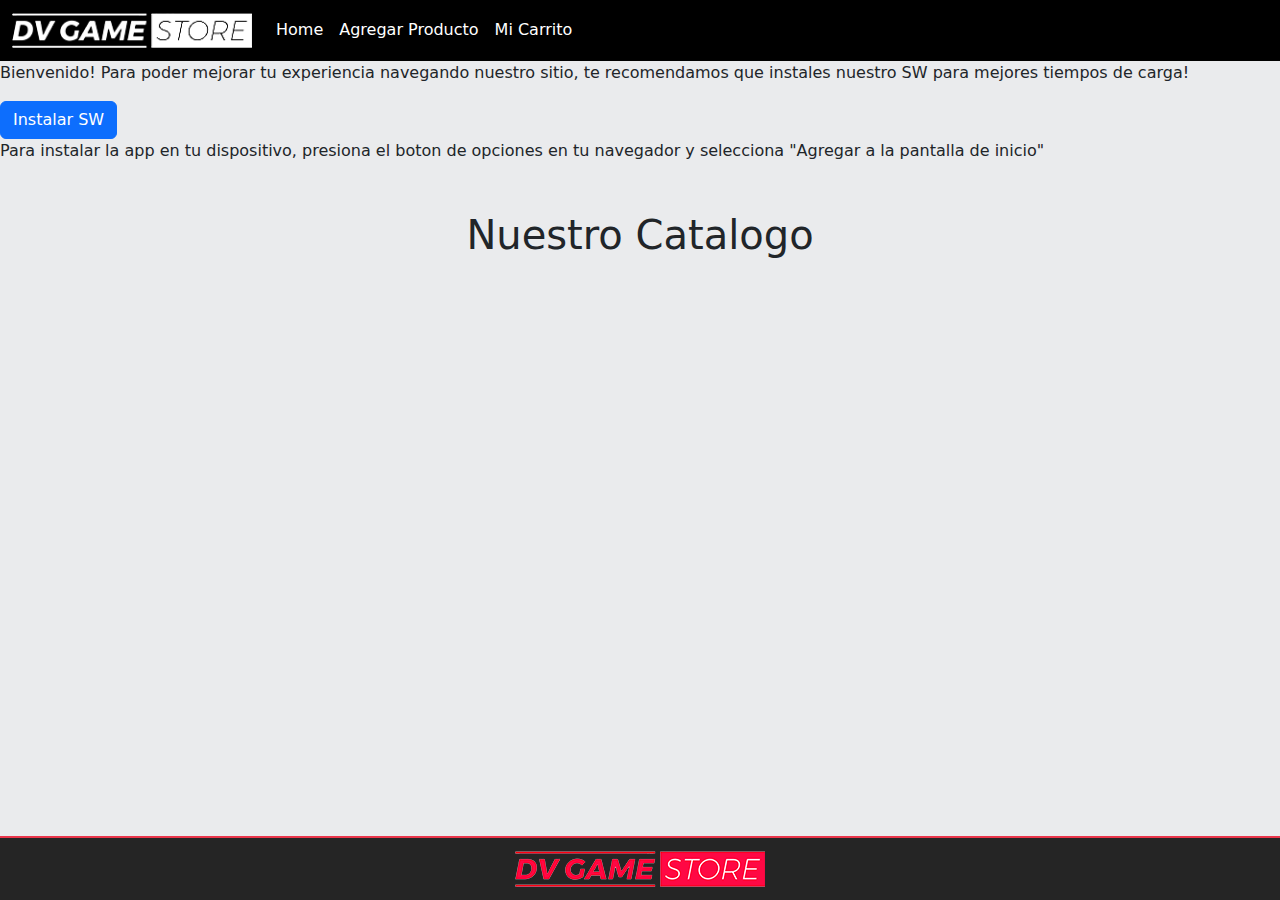
<file: index.html>
<html lang="en">
<head>
    <meta charset="UTF-8">
    <meta http-equiv="X-UA-Compatible" content="IE=edge">
    <meta name="viewport" content="width=device-width, initial-scale=1.0">
    <title>DV - Game Store</title>
    <link rel="stylesheet" href="css/bootstrap/bootstrap.css">
    <link rel="stylesheet" href="css/styles.css">
    <link rel="apple-touch-icon" sizes="180x180" href="apple-touch-icon.png">
    <link rel="icon" type="image/png" sizes="32x32" href="favicon-32x32.png">
    <link rel="icon" type="image/png" sizes="16x16" href="favicon-16x16.png">
    <link rel="manifest" href="manifest.json">
</head>
<body>

<nav class="navbar navbar-expand-lg">
  <div class="container-fluid">
    <a href="index.html"><img id="nav-logo" class="navbar-brand" src="img/logo.png" alt="DV Game Store Logo"></a>
    <button class="navbar-toggler" type="button" data-bs-toggle="collapse" data-bs-target="#navbarNavAltMarkup" aria-controls="navbarNavAltMarkup" aria-expanded="false" aria-label="Toggle navigation">
      <span class="navbar-toggler-icon"></span>
    </button>
    <div class="collapse navbar-collapse" id="navbarNavAltMarkup">
      <ul class="navbar-nav">
        <li><a class="nav-link" href="index.html">Home</a></li>
        <li><a class="nav-link" href="views/add_product_form.html">Agregar Producto</a></li>
        <li><a class="nav-link" onclick="CartOverlay()">Mi Carrito</a></li>
      </ul>
    </div>
  </div>
</nav>
  <div class="reminder">
    <p>Bienvenido! Para poder mejorar tu experiencia navegando nuestro sitio, te recomendamos que instales nuestro SW para mejores tiempos de carga!</p>
    <button class="btn btn-primary" id="install-button">Instalar SW</button>
    <p>Para instalar la app en tu dispositivo, presiona el boton de opciones en tu navegador y selecciona "Agregar a la pantalla de inicio"</p>

  </div>

  <h1 class="hh1 text-center">Nuestro Catalogo</h1>

<div>
  
  <div class="container">
    <div id="game-container" class="row flex-wrap"></div>
  </div>
  
  

</div>




<footer class="d-flex justify-content-center align-items-center">
    <div>
        <img class="inverted-logo" src="img/logo-red.png" alt="DV Game Store Logo">
    </div>
</footer>




    
</body>
<script src="js/bootstrap/bootstrap.js"></script>
<script src="js/script.js"></script>
<script src="js/global_functions.js"></script>
<script src="js/sw_installer.js"></script>


</html>
</file>
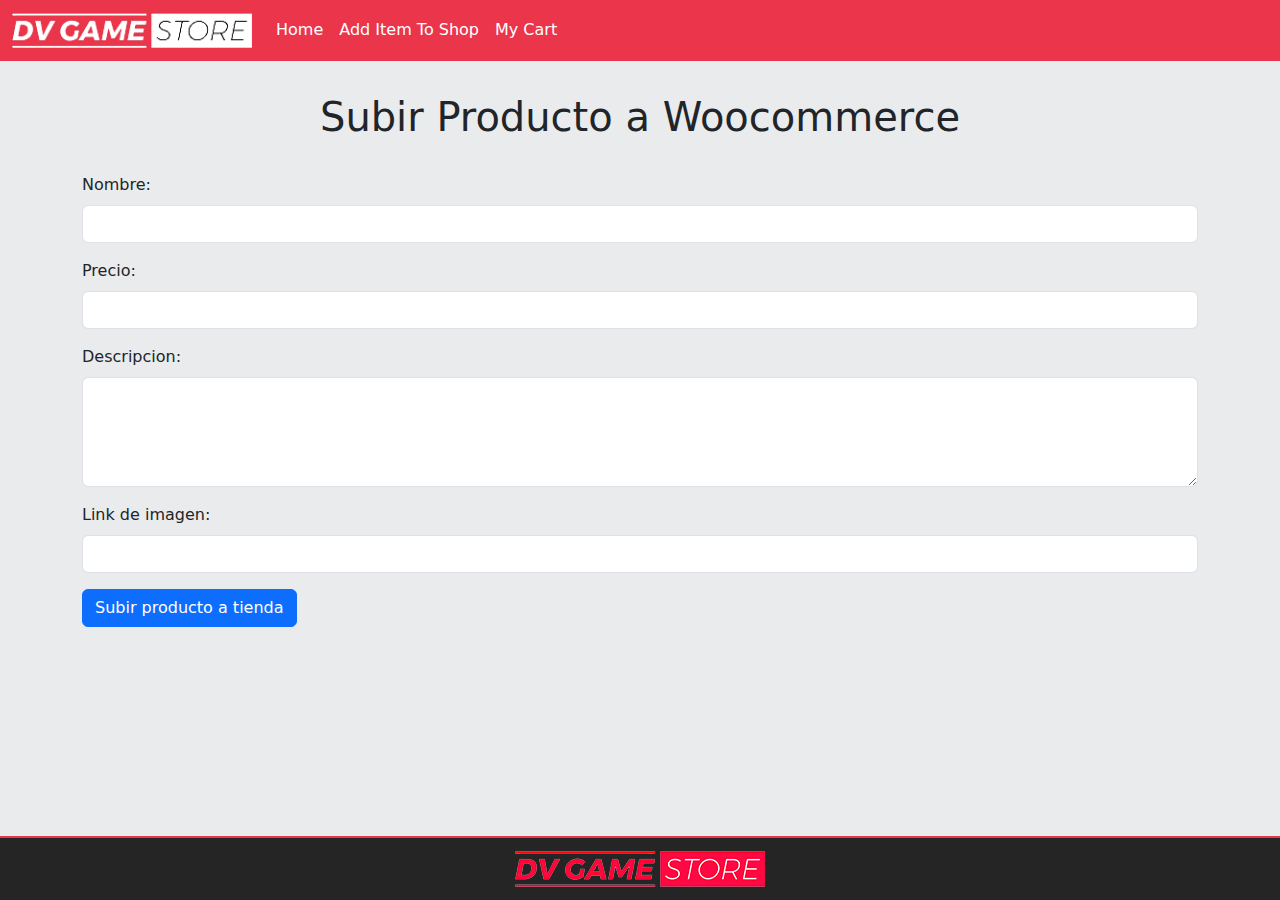
<file: views/add_product_form.html>
<html lang="en">
<head>
    <meta charset="UTF-8">
    <meta http-equiv="X-UA-Compatible" content="IE=edge">
    <meta name="viewport" content="width=device-width, initial-scale=1.0">
    <title>DV - Game Store</title>
    <link rel="stylesheet" href="../css/bootstrap/bootstrap.css">
    <link rel="stylesheet" href="../css/styles.css">
</head>
<body>

<nav class="navbar navbar-expand-lg">
  <div class="container-fluid">
    <a href="../index.html"><img id="nav-logo" class="navbar-brand" src="../img/logo.png" alt="DV Game Store Logo"></a>
    <button class="navbar-toggler" type="button" data-bs-toggle="collapse" data-bs-target="#navbarNavAltMarkup" aria-controls="navbarNavAltMarkup" aria-expanded="false" aria-label="Toggle navigation">
      <span class="navbar-toggler-icon"></span>
    </button>
    <div class="collapse navbar-collapse" id="navbarNavAltMarkup">
      <ul class="navbar-nav">
        <li><a class="nav-link" href="../index.html">Home</a></li>
        <li><a class="nav-link" href="add_product_form.html">Add Item To Shop</a></li>
        <li><a class="nav-link" onclick="CartOverlay()">My Cart</a></li>
      </ul>
    </div>
  </div>
</nav>

<h1>Subir Producto a Woocommerce</h1>

  
<div class="container">
  
    <form id="productForm">
        <div class="mb-3">
          <label for="name" class="form-label">Nombre:</label>
          <input type="text" class="form-control" id="name" name="name" required>
        </div>
      
        <div class="mb-3">
          <label for="price" class="form-label">Precio:</label>
          <input type="number" step="0.01" class="form-control" id="price" name="price" required>
        </div>
      
        <div class="mb-3">
          <label for="description" class="form-label">Descripcion:</label>
          <textarea class="form-control" id="description" name="description" rows="4" required></textarea>
        </div>

        <div class="mb-3">
          <label for="image" class="form-label">Link de imagen:</label>
          <input type="text" class="form-control" id="image" name="image">
        </div>
      
        <button type="submit" class="btn btn-primary">Subir producto a tienda</button>
      </form>
  </div>



<footer class="d-flex justify-content-center align-items-center">
    <div>
        <img class="inverted-logo" src="../img/logo-red.png" alt="DV Game Store Logo">
    </div>
</footer>




    
</body>
<script src="../js/bootstrap/bootstrap.js"></script>
<script src="../js/add_product_form.js"></script>
</html>
</file>
<file: css/styles.css>
body{
    background-color: #eaebed;
    min-height: 100vh;
    display: flex;
    flex-direction: column;

}
.red-text{
    color: #ea354b;
}

/* NOTIFICACIONES */
.notification{
    position: fixed;
    bottom: 20px;
    left: 0;
    right: 0;
    width: fit-content;
    height: fit-content;
    margin-left: auto;
    margin-right: auto;
    text-align: center;
    background-color: #eaebed;
    padding: 1rem;
    border-radius: 20px;
    z-index: 999;
    border: 2px solid #ea354b;
    font-size: 1.5rem;
}


/* NAV */

nav{
    background-color: #ea354b;
/*     border-bottom: #ea354b 2px inset; */
}

nav a:hover{
    color: #eaebed;
}

.nav-link{
    color: white;
}

#nav-logo{
    width: 15rem;
}

.navbar-toggler{
    position: absolute;
    right: 2rem;
}


/* SECCION CARRITO */
.overlay{
    position: fixed;
    top: 0;
    left: 0;
    width: 100%;
    height: 100%;
    background-color: rgba(0, 0, 0, 0.5);
    display: flex;
    align-items: center;
    justify-content: center;
    z-index: 9999;
}

.cart-content {
    background-color: #fff;
    padding: 20px;
    border-radius: 5px;
  }


/* SECCION JUEGOS */
h1{
    margin: 2rem;
    text-align: center;
}

.card{
    display: flex;
    flex-direction: column;
    justify-content: space-between;
    align-items: center;
    text-align: center;
    transition: all 0.3s ease-in-out;
}

.card-img{
    padding: 1rem;
    border-radius: 40px;
    width: 382px;
    height: 573px;
}

.card-body{
display: flex;
flex-direction: column;
}


.card-price{
    font-size: 1.5rem;
}

.add-to-cart-btn{
    margin-top: 1rem;
}

.green{
    color: green;
}





/* SECCION DETALLE JUEGOS */


.details{
    width: 50%;
    margin-left: auto;
    margin-right: auto;
    padding: 2rem;
}





.details h1{
    color: #ea354b;
}

.details a{
    margin-bottom: 2rem;
    font-size: 1.5rem;
}

.det-text{
    font-size: 1.5rem;
}

.det-price{
    font-size: 2rem;
}

.details button{
    font-size: 2rem;
}

/* SECCION DETALLE JUEGOS */

.back-btn{
    margin-top: 2rem;
    margin-left: 2rem;
}

.back-btn a{
    font-size: 1.5rem;
}


#game-det-container{
    display: flex;
    flex-wrap: wrap;
    flex-direction: column;
    justify-content: center;
    align-items: center;
    margin-top: 2rem;
    text-align: center;
}

.det-img{
    border-radius: 20px;
    border: 1px solid #ea354b;
    width: 382px;
}

.det-body{
    margin-top: 2rem;
    margin-bottom: 2rem;
    width: 60%;
}

/* SECCION FOOTER */
footer{
    margin-top: auto;
    height: 4rem;
    background-color: rgb(37, 37, 37);
    border-top: #ea354b 2px outset;
}
</file>
